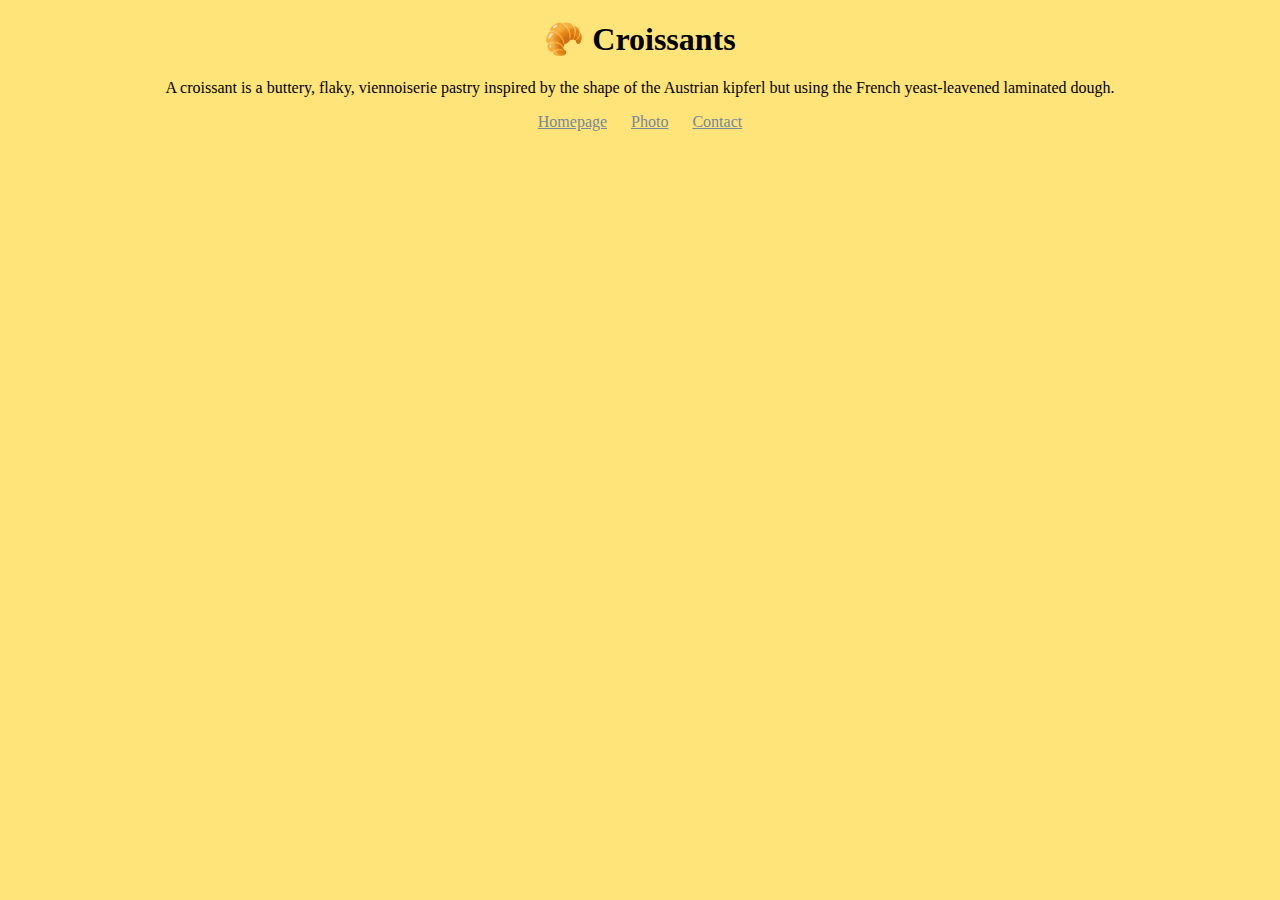
<file: index.html>
<!DOCTYPE html>
<html lang="en">
  <head>
    <meta charset="UTF-8" />
    <meta name="viewport" content="width=device-width, initial-scale=1.0" />
    <meta name="description" content="Learn all about croissants!" />
    <title>Homepage - croissants.com</title>

    <link href="/css/style.css" rel="stylesheet" />
  </head>
  <body>
    <h1>🥐 Croissants</h1>
    <p>
      A croissant is a buttery, flaky, viennoiserie pastry inspired by the shape
      of the Austrian kipferl but using the French yeast-leavened laminated
      dough.
    </p>
    <footer class="nav-links">
      <a href="/" class="links">Homepage</a>
      <a href="/photo.html" class="links">Photo</a>
      <a href="/contact.html" class="links">Contact</a>
    </footer>
  </body>
</html>
</file>
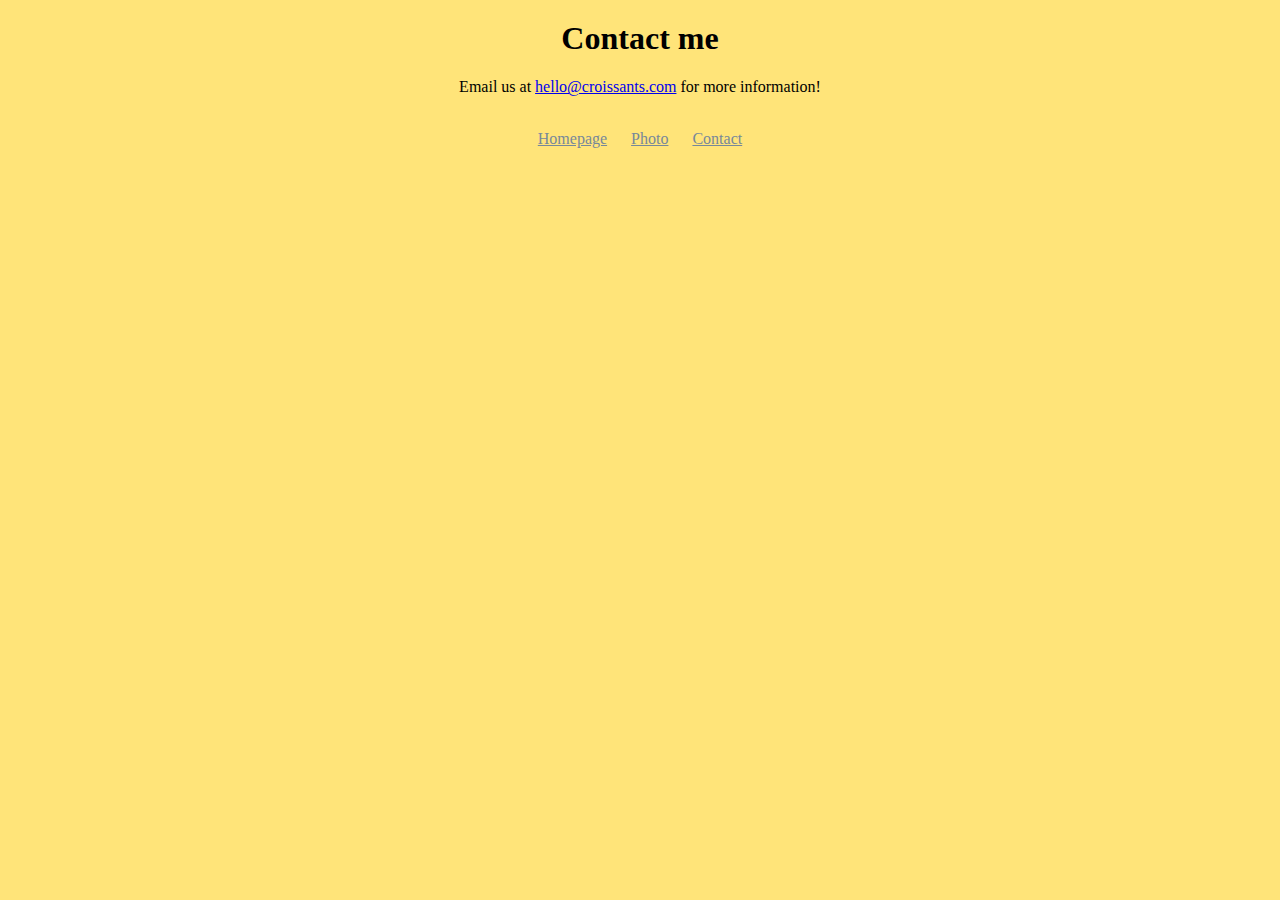
<file: contact.html>
<!DOCTYPE html>
<html lang="en">
  <head>
    <meta charset="UTF-8" />
    <meta name="viewport" content="width=device-width, initial-scale=1.0" />
    <meta
      name="description"
      content="Contact us at hello@croissants.com for more information"
    />
    <title>Contact Us - croissants.com</title>

    <link href="/css/style.css" rel="stylesheet" />
  </head>
  <body>
    <h1>Contact me</h1>
    <p>
      Email us at
      <a href="mailto:hello@croissants.com">hello@croissants.com</a> for more
      information!
    </p>
    <br />
    <footer class="nav-links">
      <a href="/" class="links">Homepage</a>
      <a href="/photo.html" class="links">Photo</a>
      <a href="/contact.html" class="links">Contact</a>
    </footer>
  </body>
</html>
</file>
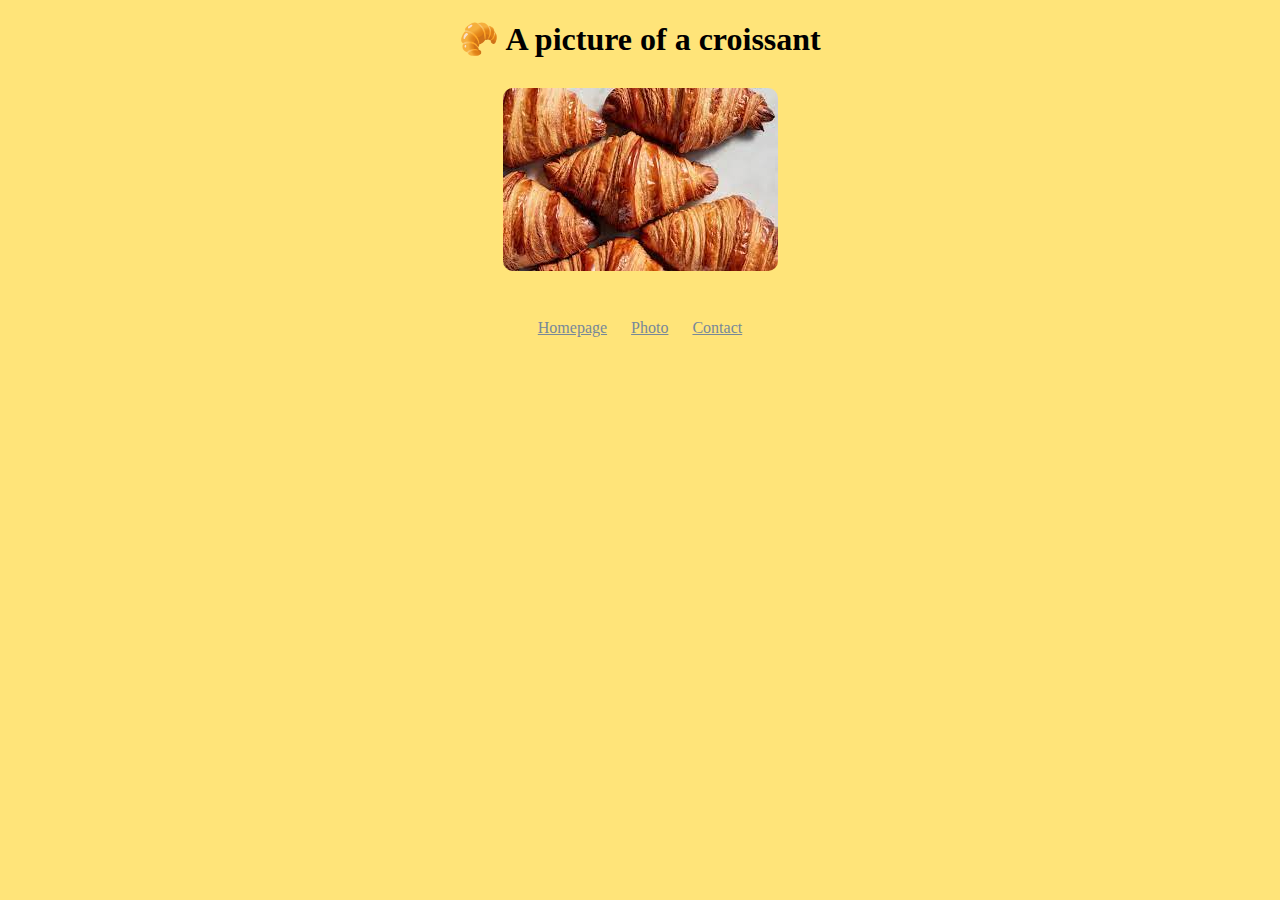
<file: photo.html>
<!DOCTYPE html>
<html lang="en">
  <head>
    <meta charset="UTF-8" />
    <meta name="viewport" content="width=device-width, initial-scale=1.0" />
    <meta name="description" content="A photo of croissants" />
    <title>Photo of Croissants - croissants.com</title>

    <link href="/css/style.css" rel="stylesheet" />
  </head>
  <body>
    <h1>🥐 A picture of a croissant</h1>
    <img
      src="/src/croissantphoto.jpeg"
      alt="A photo of croissants"
      class="croissant-photo"
    />
    <br />
    <footer class="nav-links">
      <a href="/" class="links">Homepage</a>
      <a href="/photo.html" class="links">Photo</a>
      <a href="/contact.html" class="links">Contact</a>
    </footer>
  </body>
</html>
</file>
<file: css/style.css>
body {
  background-color: #ffe479;
}
h1 {
  text-align: center;
  margin-top: 20px;
}
p {
  text-align: center;
  margin-top: 10px;
}
footer {
  display: block;
  text-align: center;
}
footer a {
  color: lightslategrey;
  margin: 0 10px;
}
.croissant-photo {
  display: block;
  margin: 30px auto;
  border-radius: 10px;
  max-width: 100%;
}
</file>
